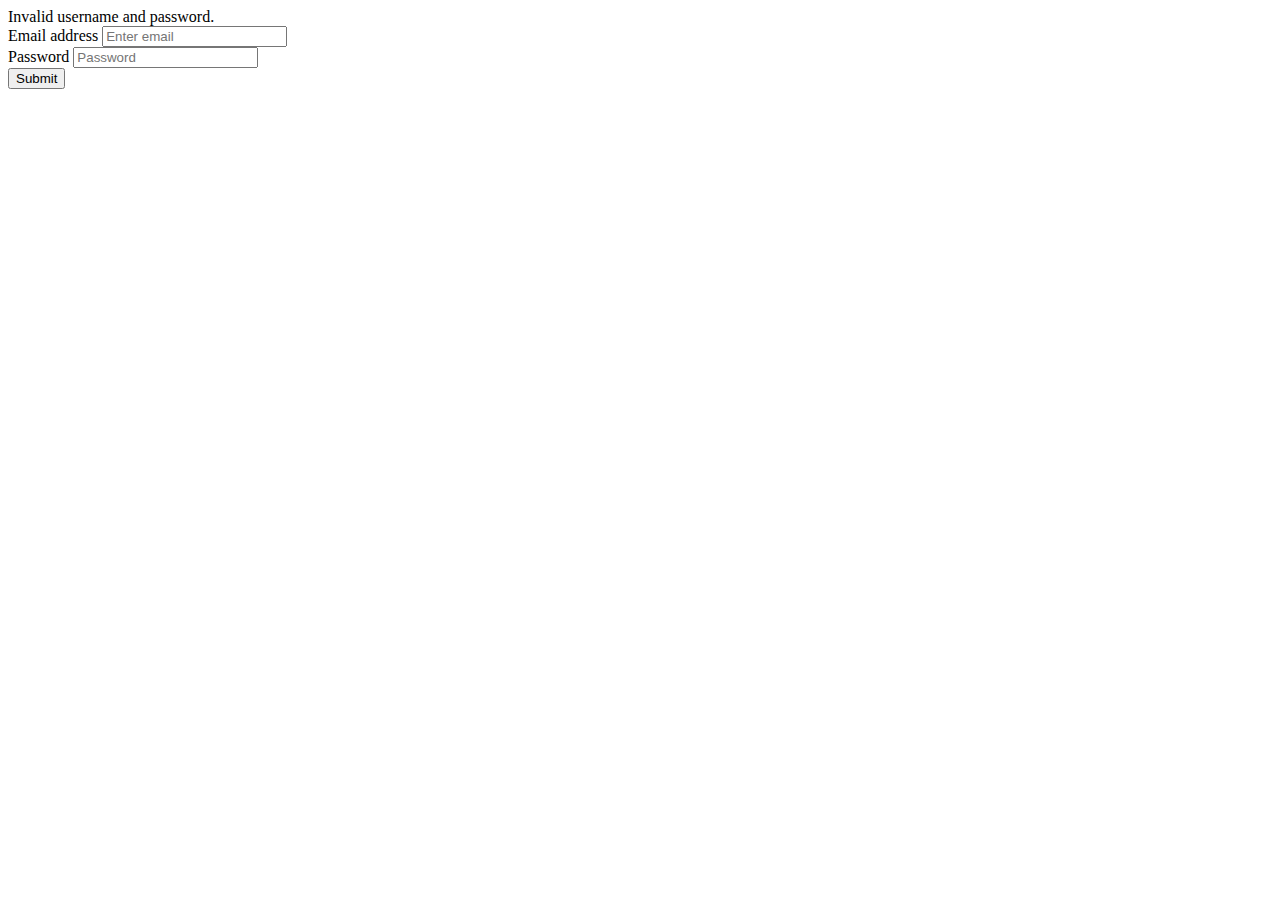
<file: src/main/resources/templates/login.html>
<!DOCTYPE html>
<html xmlns="http://www.w3.org/1999/xhtml" xmlns:th="https://www.thymeleaf.org"
      xmlns:sec="https://www.thymeleaf.org/thymeleaf-extras-springsecurity3">
<head>
    <title>Login</title>

    <link href="https://cdn.jsdelivr.net/npm/bootstrap@5.2.2/dist/css/bootstrap.min.css" rel="stylesheet" integrity="sha384-Zenh87qX5JnK2Jl0vWa8Ck2rdkQ2Bzep5IDxbcnCeuOxjzrPF/et3URy9Bv1WTRi" crossorigin="anonymous">
</head>
<body>
<div th:if="${param.error}">
    Invalid username and password.
</div>
    <section class="container">
        <form th:action="@{/login}" method="post">
            <div class="form-group">
                <label for="exampleInputEmail1">Email address</label>
                <input type="email" name="username" class="form-control" id="exampleInputEmail1" placeholder="Enter email">
            </div>
            <div class="form-group">
                <label for="exampleInputPassword1">Password</label>
                <input type="password" name="password" class="form-control" id="exampleInputPassword1" placeholder="Password">
            </div>
            <button type="submit" class="btn btn-primary">Submit</button>
        </form>
    </section>

    <script src="https://cdn.jsdelivr.net/npm/bootstrap@5.2.2/dist/js/bootstrap.bundle.min.js" integrity="sha384-OERcA2EqjJCMA+/3y+gxIOqMEjwtxJY7qPCqsdltbNJuaOe923+mo//f6V8Qbsw3" crossorigin="anonymous"></script>
    <script src="https://code.jquery.com/jquery-3.6.1.min.js" integrity="sha256-o88AwQnZB+VDvE9tvIXrMQaPlFFSUTR+nldQm1LuPXQ=" crossorigin="anonymous"></script>

</body>
</html>
</file>
